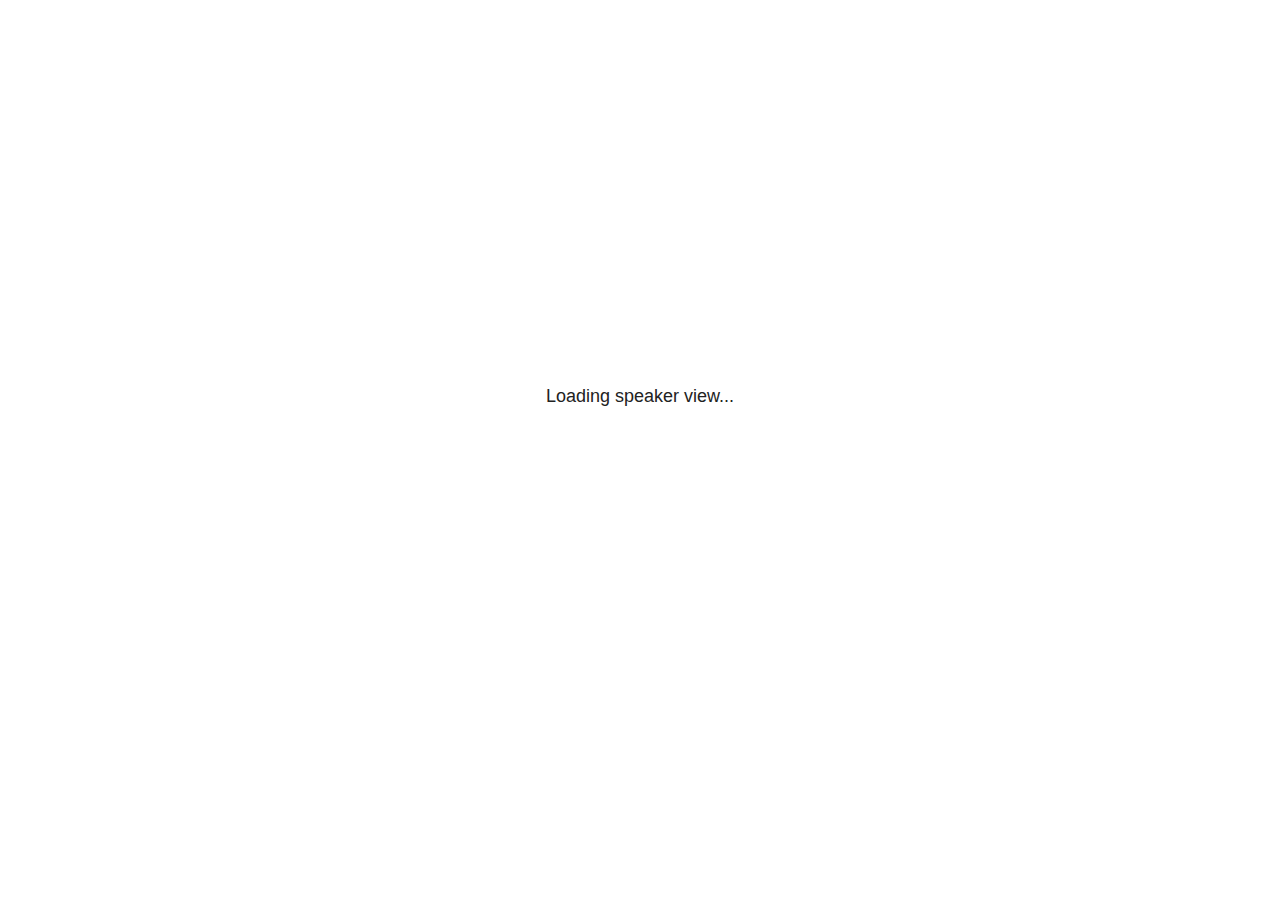
<file: Gruppenmittelwertsunterschiede_files/libs/revealjs/plugin/notes/speaker-view.html>
<!--
	NOTE: You need to build the notes plugin after making changes to this file.
-->
<html lang="en">
	<head>
		<meta charset="utf-8">

		<title>reveal.js - Speaker View</title>

		<style>
			body {
				font-family: Helvetica;
				font-size: 18px;
			}

			#current-slide,
			#upcoming-slide,
			#speaker-controls {
				padding: 6px;
				box-sizing: border-box;
				-moz-box-sizing: border-box;
			}

			#current-slide iframe,
			#upcoming-slide iframe {
				width: 100%;
				height: 100%;
				border: 1px solid #ddd;
			}

			#current-slide .label,
			#upcoming-slide .label {
				position: absolute;
				top: 10px;
				left: 10px;
				z-index: 2;
			}

			#connection-status {
				position: absolute;
				top: 0;
				left: 0;
				width: 100%;
				height: 100%;
				z-index: 20;
				padding: 30% 20% 20% 20%;
				font-size: 18px;
				color: #222;
				background: #fff;
				text-align: center;
				box-sizing: border-box;
				line-height: 1.4;
			}

			.overlay-element {
				height: 34px;
				line-height: 34px;
				padding: 0 10px;
				text-shadow: none;
				background: rgba( 220, 220, 220, 0.8 );
				color: #222;
				font-size: 14px;
			}

			.overlay-element.interactive:hover {
				background: rgba( 220, 220, 220, 1 );
			}

			#current-slide {
				position: absolute;
				width: 60%;
				height: 100%;
				top: 0;
				left: 0;
				padding-right: 0;
			}

			#upcoming-slide {
				position: absolute;
				width: 40%;
				height: 40%;
				right: 0;
				top: 0;
			}

			/* Speaker controls */
			#speaker-controls {
				position: absolute;
				top: 40%;
				right: 0;
				width: 40%;
				height: 60%;
				overflow: auto;
				font-size: 18px;
			}

				.speaker-controls-time.hidden,
				.speaker-controls-notes.hidden {
					display: none;
				}

				.speaker-controls-time .label,
				.speaker-controls-pace .label,
				.speaker-controls-notes .label {
					text-transform: uppercase;
					font-weight: normal;
					font-size: 0.66em;
					color: #666;
					margin: 0;
				}

				.speaker-controls-time, .speaker-controls-pace {
					border-bottom: 1px solid rgba( 200, 200, 200, 0.5 );
					margin-bottom: 10px;
					padding: 10px 16px;
					padding-bottom: 20px;
					cursor: pointer;
				}

				.speaker-controls-time .reset-button {
					opacity: 0;
					float: right;
					color: #666;
					text-decoration: none;
				}
				.speaker-controls-time:hover .reset-button {
					opacity: 1;
				}

				.speaker-controls-time .timer,
				.speaker-controls-time .clock {
					width: 50%;
				}

				.speaker-controls-time .timer,
				.speaker-controls-time .clock,
				.speaker-controls-time .pacing .hours-value,
				.speaker-controls-time .pacing .minutes-value,
				.speaker-controls-time .pacing .seconds-value {
					font-size: 1.9em;
				}

				.speaker-controls-time .timer {
					float: left;
				}

				.speaker-controls-time .clock {
					float: right;
					text-align: right;
				}

				.speaker-controls-time span.mute {
					opacity: 0.3;
				}

				.speaker-controls-time .pacing-title {
					margin-top: 5px;
				}

				.speaker-controls-time .pacing.ahead {
					color: blue;
				}

				.speaker-controls-time .pacing.on-track {
					color: green;
				}

				.speaker-controls-time .pacing.behind {
					color: red;
				}

				.speaker-controls-notes {
					padding: 10px 16px;
				}

				.speaker-controls-notes .value {
					margin-top: 5px;
					line-height: 1.4;
					font-size: 1.2em;
				}

			/* Layout selector */
			#speaker-layout {
				position: absolute;
				top: 10px;
				right: 10px;
				color: #222;
				z-index: 10;
			}
				#speaker-layout select {
					position: absolute;
					width: 100%;
					height: 100%;
					top: 0;
					left: 0;
					border: 0;
					box-shadow: 0;
					cursor: pointer;
					opacity: 0;

					font-size: 1em;
					background-color: transparent;

					-moz-appearance: none;
					-webkit-appearance: none;
					-webkit-tap-highlight-color: rgba(0, 0, 0, 0);
				}

				#speaker-layout select:focus {
					outline: none;
					box-shadow: none;
				}

			.clear {
				clear: both;
			}

			/* Speaker layout: Wide */
			body[data-speaker-layout="wide"] #current-slide,
			body[data-speaker-layout="wide"] #upcoming-slide {
				width: 50%;
				height: 45%;
				padding: 6px;
			}

			body[data-speaker-layout="wide"] #current-slide {
				top: 0;
				left: 0;
			}

			body[data-speaker-layout="wide"] #upcoming-slide {
				top: 0;
				left: 50%;
			}

			body[data-speaker-layout="wide"] #speaker-controls {
				top: 45%;
				left: 0;
				width: 100%;
				height: 50%;
				font-size: 1.25em;
			}

			/* Speaker layout: Tall */
			body[data-speaker-layout="tall"] #current-slide,
			body[data-speaker-layout="tall"] #upcoming-slide {
				width: 45%;
				height: 50%;
				padding: 6px;
			}

			body[data-speaker-layout="tall"] #current-slide {
				top: 0;
				left: 0;
			}

			body[data-speaker-layout="tall"] #upcoming-slide {
				top: 50%;
				left: 0;
			}

			body[data-speaker-layout="tall"] #speaker-controls {
				padding-top: 40px;
				top: 0;
				left: 45%;
				width: 55%;
				height: 100%;
				font-size: 1.25em;
			}

			/* Speaker layout: Notes only */
			body[data-speaker-layout="notes-only"] #current-slide,
			body[data-speaker-layout="notes-only"] #upcoming-slide {
				display: none;
			}

			body[data-speaker-layout="notes-only"] #speaker-controls {
				padding-top: 40px;
				top: 0;
				left: 0;
				width: 100%;
				height: 100%;
				font-size: 1.25em;
			}

			@media screen and (max-width: 1080px) {
				body[data-speaker-layout="default"] #speaker-controls {
					font-size: 16px;
				}
			}

			@media screen and (max-width: 900px) {
				body[data-speaker-layout="default"] #speaker-controls {
					font-size: 14px;
				}
			}

			@media screen and (max-width: 800px) {
				body[data-speaker-layout="default"] #speaker-controls {
					font-size: 12px;
				}
			}

		</style>
	</head>

	<body>

		<div id="connection-status">Loading speaker view...</div>

		<div id="current-slide"></div>
		<div id="upcoming-slide"><span class="overlay-element label">Upcoming</span></div>
		<div id="speaker-controls">
			<div class="speaker-controls-time">
				<h4 class="label">Time <span class="reset-button">Click to Reset</span></h4>
				<div class="clock">
					<span class="clock-value">0:00 AM</span>
				</div>
				<div class="timer">
					<span class="hours-value">00</span><span class="minutes-value">:00</span><span class="seconds-value">:00</span>
				</div>
				<div class="clear"></div>

				<h4 class="label pacing-title" style="display: none">Pacing – Time to finish current slide</h4>
				<div class="pacing" style="display: none">
					<span class="hours-value">00</span><span class="minutes-value">:00</span><span class="seconds-value">:00</span>
				</div>
			</div>

			<div class="speaker-controls-notes hidden">
				<h4 class="label">Notes</h4>
				<div class="value"></div>
			</div>
		</div>
		<div id="speaker-layout" class="overlay-element interactive">
			<span class="speaker-layout-label"></span>
			<select class="speaker-layout-dropdown"></select>
		</div>

		<script>

			(function() {

				var notes,
					notesValue,
					currentState,
					currentSlide,
					upcomingSlide,
					layoutLabel,
					layoutDropdown,
					pendingCalls = {},
					lastRevealApiCallId = 0,
					connected = false,
					whitelistedWindows = [window.opener];

				var SPEAKER_LAYOUTS = {
					'default': 'Default',
					'wide': 'Wide',
					'tall': 'Tall',
					'notes-only': 'Notes only'
				};

				setupLayout();

				var connectionStatus = document.querySelector( '#connection-status' );
				var connectionTimeout = setTimeout( function() {
					connectionStatus.innerHTML = 'Error connecting to main window.<br>Please try closing and reopening the speaker view.';
				}, 5000 );
;
				window.addEventListener( 'message', function( event ) {

					// Validate the origin of this message to prevent XSS
					if( window.location.origin !== event.origin && whitelistedWindows.indexOf( event.source ) === -1 ) {
						return;
					}

					clearTimeout( connectionTimeout );
					connectionStatus.style.display = 'none';

					var data = JSON.parse( event.data );

					// The overview mode is only useful to the reveal.js instance
					// where navigation occurs so we don't sync it
					if( data.state ) delete data.state.overview;

					// Messages sent by the notes plugin inside of the main window
					if( data && data.namespace === 'reveal-notes' ) {
						if( data.type === 'connect' ) {
							handleConnectMessage( data );
						}
						else if( data.type === 'state' ) {
							handleStateMessage( data );
						}
						else if( data.type === 'return' ) {
							pendingCalls[data.callId](data.result);
							delete pendingCalls[data.callId];
						}
					}
					// Messages sent by the reveal.js inside of the current slide preview
					else if( data && data.namespace === 'reveal' ) {
						if( /ready/.test( data.eventName ) ) {
							// Send a message back to notify that the handshake is complete
							window.opener.postMessage( JSON.stringify({ namespace: 'reveal-notes', type: 'connected'} ), '*' );
						}
						else if( /slidechanged|fragmentshown|fragmenthidden|paused|resumed/.test( data.eventName ) && currentState !== JSON.stringify( data.state ) ) {

							dispatchStateToMainWindow( data.state );

						}
					}

				} );

				/**
				 * Updates the presentation in the main window to match the state
				 * of the presentation in the notes window.
				 */
				const dispatchStateToMainWindow = debounce(( state ) => {
					window.opener.postMessage( JSON.stringify({ method: 'setState', args: [ state ]} ), '*' );
				}, 500);

				/**
				 * Asynchronously calls the Reveal.js API of the main frame.
				 */
				function callRevealApi( methodName, methodArguments, callback ) {

					var callId = ++lastRevealApiCallId;
					pendingCalls[callId] = callback;
					window.opener.postMessage( JSON.stringify( {
						namespace: 'reveal-notes',
						type: 'call',
						callId: callId,
						methodName: methodName,
						arguments: methodArguments
					} ), '*' );

				}

				/**
				 * Called when the main window is trying to establish a
				 * connection.
				 */
				function handleConnectMessage( data ) {

					if( connected === false ) {
						connected = true;

						setupIframes( data );
						setupKeyboard();
						setupNotes();
						setupTimer();
						setupHeartbeat();
					}

				}

				/**
				 * Called when the main window sends an updated state.
				 */
				function handleStateMessage( data ) {

					// Store the most recently set state to avoid circular loops
					// applying the same state
					currentState = JSON.stringify( data.state );

					// No need for updating the notes in case of fragment changes
					if ( data.notes ) {
						notes.classList.remove( 'hidden' );
						notesValue.style.whiteSpace = data.whitespace;
						if( data.markdown ) {
							notesValue.innerHTML = marked( data.notes );
						}
						else {
							notesValue.innerHTML = data.notes;
						}
					}
					else {
						notes.classList.add( 'hidden' );
					}

					// Update the note slides
					currentSlide.contentWindow.postMessage( JSON.stringify({ method: 'setState', args: [ data.state ] }), '*' );
					upcomingSlide.contentWindow.postMessage( JSON.stringify({ method: 'setState', args: [ data.state ] }), '*' );
					upcomingSlide.contentWindow.postMessage( JSON.stringify({ method: 'next' }), '*' );

				}

				// Limit to max one state update per X ms
				handleStateMessage = debounce( handleStateMessage, 200 );

				/**
				 * Forward keyboard events to the current slide window.
				 * This enables keyboard events to work even if focus
				 * isn't set on the current slide iframe.
				 *
				 * Block F5 default handling, it reloads and disconnects
				 * the speaker notes window.
				 */
				function setupKeyboard() {

					document.addEventListener( 'keydown', function( event ) {
						if( event.keyCode === 116 || ( event.metaKey && event.keyCode === 82 ) ) {
							event.preventDefault();
							return false;
						}
						currentSlide.contentWindow.postMessage( JSON.stringify({ method: 'triggerKey', args: [ event.keyCode ] }), '*' );
					} );

				}

				/**
				 * Creates the preview iframes.
				 */
				function setupIframes( data ) {

					var params = [
						'receiver',
						'progress=false',
						'history=false',
						'transition=none',
						'autoSlide=0',
						'backgroundTransition=none'
					].join( '&' );

					var urlSeparator = /\?/.test(data.url) ? '&' : '?';
					var hash = '#/' + data.state.indexh + '/' + data.state.indexv;
					var currentURL = data.url + urlSeparator + params + '&postMessageEvents=true' + hash;
					var upcomingURL = data.url + urlSeparator + params + '&controls=false' + hash;

					currentSlide = document.createElement( 'iframe' );
					currentSlide.setAttribute( 'width', 1280 );
					currentSlide.setAttribute( 'height', 1024 );
					currentSlide.setAttribute( 'src', currentURL );
					document.querySelector( '#current-slide' ).appendChild( currentSlide );

					upcomingSlide = document.createElement( 'iframe' );
					upcomingSlide.setAttribute( 'width', 640 );
					upcomingSlide.setAttribute( 'height', 512 );
					upcomingSlide.setAttribute( 'src', upcomingURL );
					document.querySelector( '#upcoming-slide' ).appendChild( upcomingSlide );

					whitelistedWindows.push( currentSlide.contentWindow, upcomingSlide.contentWindow );

				}

				/**
				 * Setup the notes UI.
				 */
				function setupNotes() {

					notes = document.querySelector( '.speaker-controls-notes' );
					notesValue = document.querySelector( '.speaker-controls-notes .value' );

				}

				/**
				 * We send out a heartbeat at all times to ensure we can
				 * reconnect with the main presentation window after reloads.
				 */
				function setupHeartbeat() {

					setInterval( () => {
						window.opener.postMessage( JSON.stringify({ namespace: 'reveal-notes', type: 'heartbeat'} ), '*' );
					}, 1000 );

				}

				function getTimings( callback ) {

					callRevealApi( 'getSlidesAttributes', [], function ( slideAttributes ) {
						callRevealApi( 'getConfig', [], function ( config ) {
							var totalTime = config.totalTime;
							var minTimePerSlide = config.minimumTimePerSlide || 0;
							var defaultTiming = config.defaultTiming;
							if ((defaultTiming == null) && (totalTime == null)) {
								callback(null);
								return;
							}
							// Setting totalTime overrides defaultTiming
							if (totalTime) {
								defaultTiming = 0;
							}
							var timings = [];
							for ( var i in slideAttributes ) {
								var slide = slideAttributes[ i ];
								var timing = defaultTiming;
								if( slide.hasOwnProperty( 'data-timing' )) {
									var t = slide[ 'data-timing' ];
									timing = parseInt(t);
									if( isNaN(timing) ) {
										console.warn("Could not parse timing '" + t + "' of slide " + i + "; using default of " + defaultTiming);
										timing = defaultTiming;
									}
								}
								timings.push(timing);
							}
							if ( totalTime ) {
								// After we've allocated time to individual slides, we summarize it and
								// subtract it from the total time
								var remainingTime = totalTime - timings.reduce( function(a, b) { return a + b; }, 0 );
								// The remaining time is divided by the number of slides that have 0 seconds
								// allocated at the moment, giving the average time-per-slide on the remaining slides
								var remainingSlides = (timings.filter( function(x) { return x == 0 }) ).length
								var timePerSlide = Math.round( remainingTime / remainingSlides, 0 )
								// And now we replace every zero-value timing with that average
								timings = timings.map( function(x) { return (x==0 ? timePerSlide : x) } );
							}
							var slidesUnderMinimum = timings.filter( function(x) { return (x < minTimePerSlide) } ).length
							if ( slidesUnderMinimum ) {
								message = "The pacing time for " + slidesUnderMinimum + " slide(s) is under the configured minimum of " + minTimePerSlide + " seconds. Check the data-timing attribute on individual slides, or consider increasing the totalTime or minimumTimePerSlide configuration options (or removing some slides).";
								alert(message);
							}
							callback( timings );
						} );
					} );

				}

				/**
				 * Return the number of seconds allocated for presenting
				 * all slides up to and including this one.
				 */
				function getTimeAllocated( timings, callback ) {

					callRevealApi( 'getSlidePastCount', [], function ( currentSlide ) {
						var allocated = 0;
						for (var i in timings.slice(0, currentSlide + 1)) {
							allocated += timings[i];
						}
						callback( allocated );
					} );

				}

				/**
				 * Create the timer and clock and start updating them
				 * at an interval.
				 */
				function setupTimer() {

					var start = new Date(),
					timeEl = document.querySelector( '.speaker-controls-time' ),
					clockEl = timeEl.querySelector( '.clock-value' ),
					hoursEl = timeEl.querySelector( '.hours-value' ),
					minutesEl = timeEl.querySelector( '.minutes-value' ),
					secondsEl = timeEl.querySelector( '.seconds-value' ),
					pacingTitleEl = timeEl.querySelector( '.pacing-title' ),
					pacingEl = timeEl.querySelector( '.pacing' ),
					pacingHoursEl = pacingEl.querySelector( '.hours-value' ),
					pacingMinutesEl = pacingEl.querySelector( '.minutes-value' ),
					pacingSecondsEl = pacingEl.querySelector( '.seconds-value' );

					var timings = null;
					getTimings( function ( _timings ) {

						timings = _timings;
						if (_timings !== null) {
							pacingTitleEl.style.removeProperty('display');
							pacingEl.style.removeProperty('display');
						}

						// Update once directly
						_updateTimer();

						// Then update every second
						setInterval( _updateTimer, 1000 );

					} );


					function _resetTimer() {

						if (timings == null) {
							start = new Date();
							_updateTimer();
						}
						else {
							// Reset timer to beginning of current slide
							getTimeAllocated( timings, function ( slideEndTimingSeconds ) {
								var slideEndTiming = slideEndTimingSeconds * 1000;
								callRevealApi( 'getSlidePastCount', [], function ( currentSlide ) {
									var currentSlideTiming = timings[currentSlide] * 1000;
									var previousSlidesTiming = slideEndTiming - currentSlideTiming;
									var now = new Date();
									start = new Date(now.getTime() - previousSlidesTiming);
									_updateTimer();
								} );
							} );
						}

					}

					timeEl.addEventListener( 'click', function() {
						_resetTimer();
						return false;
					} );

					function _displayTime( hrEl, minEl, secEl, time) {

						var sign = Math.sign(time) == -1 ? "-" : "";
						time = Math.abs(Math.round(time / 1000));
						var seconds = time % 60;
						var minutes = Math.floor( time / 60 ) % 60 ;
						var hours = Math.floor( time / ( 60 * 60 )) ;
						hrEl.innerHTML = sign + zeroPadInteger( hours );
						if (hours == 0) {
							hrEl.classList.add( 'mute' );
						}
						else {
							hrEl.classList.remove( 'mute' );
						}
						minEl.innerHTML = ':' + zeroPadInteger( minutes );
						if (hours == 0 && minutes == 0) {
							minEl.classList.add( 'mute' );
						}
						else {
							minEl.classList.remove( 'mute' );
						}
						secEl.innerHTML = ':' + zeroPadInteger( seconds );
					}

					function _updateTimer() {

						var diff, hours, minutes, seconds,
						now = new Date();

						diff = now.getTime() - start.getTime();

						clockEl.innerHTML = now.toLocaleTimeString( 'en-US', { hour12: true, hour: '2-digit', minute:'2-digit' } );
						_displayTime( hoursEl, minutesEl, secondsEl, diff );
						if (timings !== null) {
							_updatePacing(diff);
						}

					}

					function _updatePacing(diff) {

						getTimeAllocated( timings, function ( slideEndTimingSeconds ) {
							var slideEndTiming = slideEndTimingSeconds * 1000;

							callRevealApi( 'getSlidePastCount', [], function ( currentSlide ) {
								var currentSlideTiming = timings[currentSlide] * 1000;
								var timeLeftCurrentSlide = slideEndTiming - diff;
								if (timeLeftCurrentSlide < 0) {
									pacingEl.className = 'pacing behind';
								}
								else if (timeLeftCurrentSlide < currentSlideTiming) {
									pacingEl.className = 'pacing on-track';
								}
								else {
									pacingEl.className = 'pacing ahead';
								}
								_displayTime( pacingHoursEl, pacingMinutesEl, pacingSecondsEl, timeLeftCurrentSlide );
							} );
						} );
					}

				}

				/**
				 * Sets up the speaker view layout and layout selector.
				 */
				function setupLayout() {

					layoutDropdown = document.querySelector( '.speaker-layout-dropdown' );
					layoutLabel = document.querySelector( '.speaker-layout-label' );

					// Render the list of available layouts
					for( var id in SPEAKER_LAYOUTS ) {
						var option = document.createElement( 'option' );
						option.setAttribute( 'value', id );
						option.textContent = SPEAKER_LAYOUTS[ id ];
						layoutDropdown.appendChild( option );
					}

					// Monitor the dropdown for changes
					layoutDropdown.addEventListener( 'change', function( event ) {

						setLayout( layoutDropdown.value );

					}, false );

					// Restore any currently persisted layout
					setLayout( getLayout() );

				}

				/**
				 * Sets a new speaker view layout. The layout is persisted
				 * in local storage.
				 */
				function setLayout( value ) {

					var title = SPEAKER_LAYOUTS[ value ];

					layoutLabel.innerHTML = 'Layout' + ( title ? ( ': ' + title ) : '' );
					layoutDropdown.value = value;

					document.body.setAttribute( 'data-speaker-layout', value );

					// Persist locally
					if( supportsLocalStorage() ) {
						window.localStorage.setItem( 'reveal-speaker-layout', value );
					}

				}

				/**
				 * Returns the ID of the most recently set speaker layout
				 * or our default layout if none has been set.
				 */
				function getLayout() {

					if( supportsLocalStorage() ) {
						var layout = window.localStorage.getItem( 'reveal-speaker-layout' );
						if( layout ) {
							return layout;
						}
					}

					// Default to the first record in the layouts hash
					for( var id in SPEAKER_LAYOUTS ) {
						return id;
					}

				}

				function supportsLocalStorage() {

					try {
						localStorage.setItem('test', 'test');
						localStorage.removeItem('test');
						return true;
					}
					catch( e ) {
						return false;
					}

				}

				function zeroPadInteger( num ) {

					var str = '00' + parseInt( num );
					return str.substring( str.length - 2 );

				}

				/**
				 * Limits the frequency at which a function can be called.
				 */
				function debounce( fn, ms ) {

					var lastTime = 0,
						timeout;

					return function() {

						var args = arguments;
						var context = this;

						clearTimeout( timeout );

						var timeSinceLastCall = Date.now() - lastTime;
						if( timeSinceLastCall > ms ) {
							fn.apply( context, args );
							lastTime = Date.now();
						}
						else {
							timeout = setTimeout( function() {
								fn.apply( context, args );
								lastTime = Date.now();
							}, ms - timeSinceLastCall );
						}

					}

				}

			})();

		</script>
	</body>
</html>
</file>
